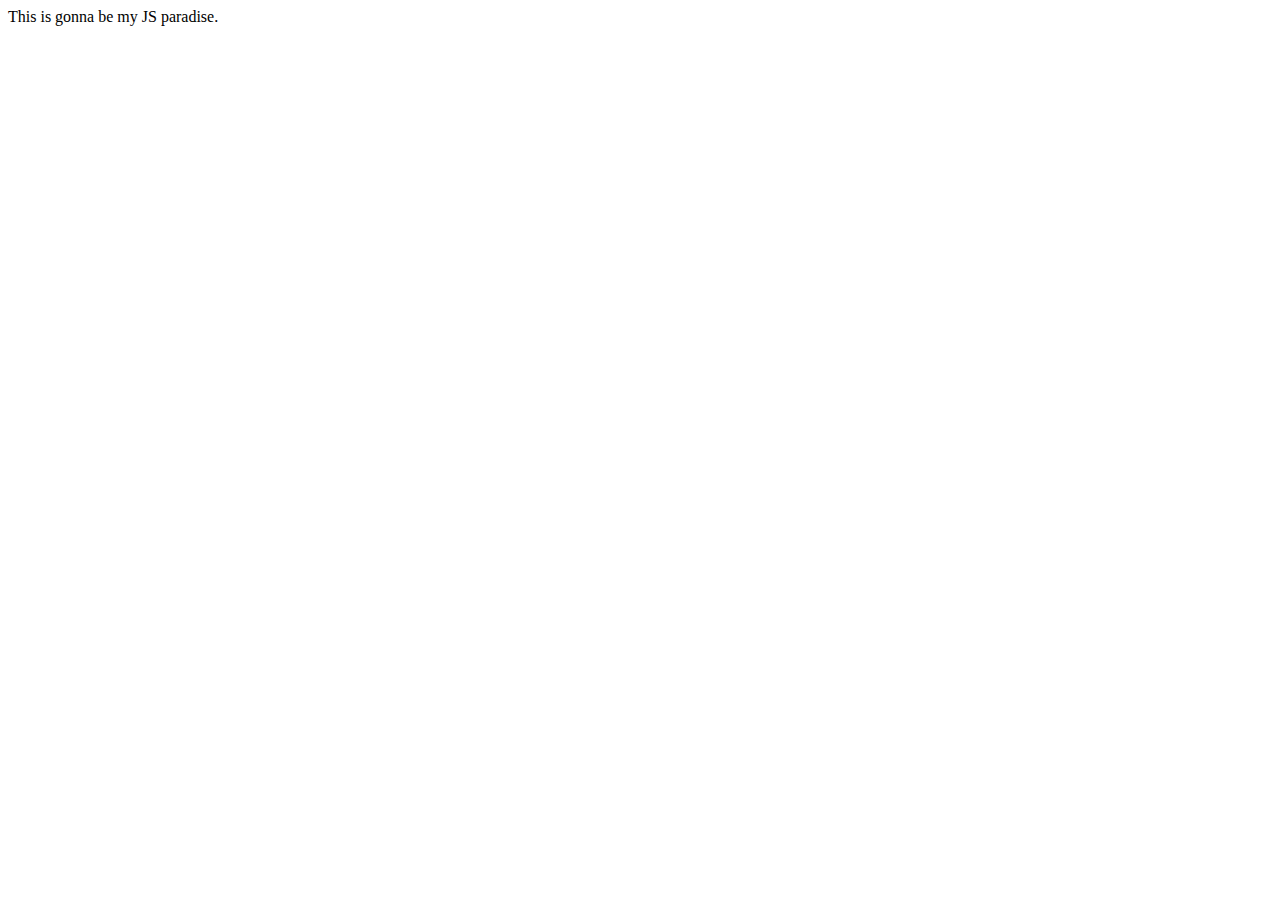
<file: index.html>
<!DOCTYPE html>
<html lang="en">
<head>
    <meta charset="UTF-8">
    <meta http-equiv="X-UA-Compatible" content="IE=edge">
    <meta name="viewport" content="width=device-width, initial-scale=1.0">
    <title>JAVASCRIpt PARADISE</title>
</head>
<body>
    This is gonna be my JS paradise.
</body>
</html>
</file>
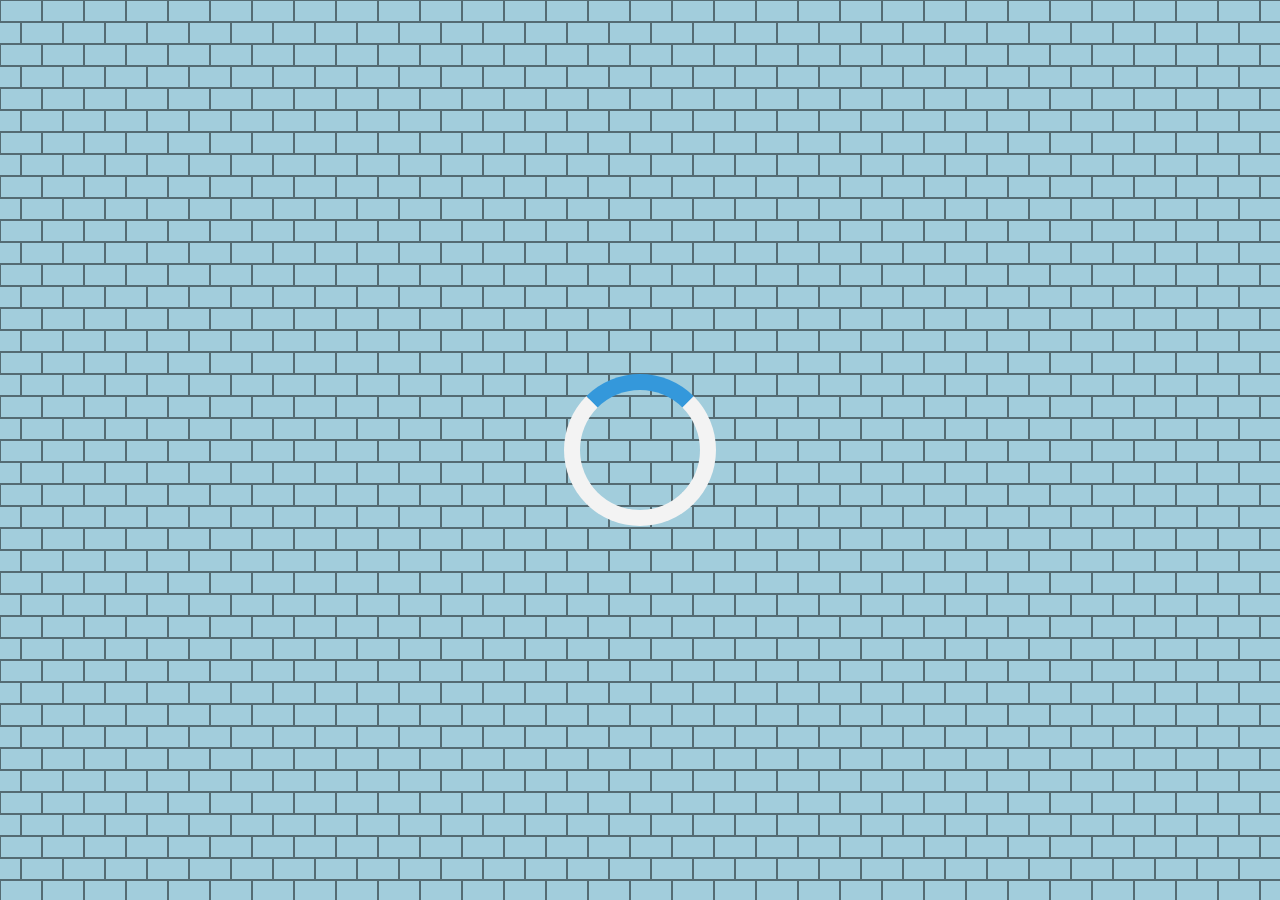
<file: Random Quote generator/index.html>
<!DOCTYPE html>
<html lang="en">

<head>
    <meta charset="UTF-8">
    <meta http-equiv="X-UA-Compatible" content="IE=edge">
    <meta name="viewport" content="width=device-width, initial-scale=1.0">
    <link rel="stylesheet" href="styles.css">
    <link rel="stylesheet" href="https://cdnjs.cloudflare.com/ajax/libs/font-awesome/6.2.0/css/all.min.css">
    <link rel="icon" type="image/png" href="./favicon.png">
    <title>Random Quote Generator</title>
</head>

<body>


    <div class="quote-container" id="quote-container">
        <!-- Quote -->
        <div class="quote-text">
            <i class="fa-sharp fa-solid fa-quote-left"></i>
            <span id="quote">
            </span>
            <i class="fa-sharp fa-solid fa-quote-right"></i>
            <!-- Author -->
            <div class="quote-author">
                <span id="author">
                </span>
            </div>

<!-- Le buttons -->
            <div class="button-container">
                <button class="twitter-button" id="twitter" title="Tweet this!!!">
                    <i class="fa-brands fa-twitter"></i>
                </button>
                <button class="new-quote" id="new-quote" title="Show me a new quote">
                    <i class="fa-sharp fa-solid fa-arrow-right"></i>
                </button>
            </div>

        </div>
    </div>

    <!-- LOADER here -->
    <div class="loader" id="loader"></div>






    <!-- This is the thingy lol, THE SCRIPT I MEAN -->
    <script src="script.js"></script>
</body>

</html>
</file>
<file: Random Quote generator/styles.css>
@import url('https://fonts.googleapis.com/css2?family=Fuzzy+Bubbles:wght@400;700&display=swap');

/* font-family: 'Fuzzy Bubbles', cursive; */


html {
  box-sizing: border-box;
}

body {
  margin: 0;
  min-height: 100vh;
  background-color: #a2cddc;
  background-image: url("data:image/svg+xml,%3Csvg width='42' height='44' viewBox='0 0 42 44' xmlns='http://www.w3.org/2000/svg'%3E%3Cg id='Page-1' fill='none' fill-rule='evenodd'%3E%3Cg id='brick-wall' fill='%23000000' fill-opacity='0.48'%3E%3Cpath d='M0 0h42v44H0V0zm1 1h40v20H1V1zM0 23h20v20H0V23zm22 0h20v20H22V23z'/%3E%3C/g%3E%3C/g%3E%3C/svg%3E");

  color: black;
  font-family: 'Fuzzy Bubbles', cursive, sans-serif;
  font-weight: 700;
  text-align: center;
  display: flex;
  align-items: center;
  justify-content: center; 
}



.quote-container{
    width: auto;
    max-width: 900px;
    padding: 20px 30px;
    border-radius:10px;
    /* background-color: rgba(164, 242, 196, 0.4); */
    background-color: rgba(255, 255, 255, 0.4);
    box-shadow: 0 10px 10px 10px rgba(0, 0, 0, 0.3);
}


.quote-text{
    font-size: 2.75rem;
}


.long-quote{
  font-size: 2rem;
}

.fa-quote-left{
  font-size: 4rem;
}

.quote-author{
  margin-top: 15px;
  font-size: 2rem;
  font-weight: 400;
  font-style: italic;

}


.button-container{
  margin-top: 15px;
  display: flex;
  justify-content: space-between;
}


button{
  cursor: pointer;
  font-size:1.2rem;
  height: 2.5rem;
  border:none;
  border-radius: 10px;
  color: #fff;
  background: #333;
  outline: none;
  padding: 0.5rem 1.8rem;
  box-shadow: 0 0.3rem rgba(121, 121, 121, 0.65);

}


button:hover{
  filter:brightness(110%);
  }
button:active{
  transform:translate(0,0.3rem);
  box-shadow: 0 0.1rem rgba(255, 255, 255, 0.65);
}


.twitter-button:hover{
  color: #38a1f3;
}
.fa-twitter{
  font-size: 1.5rem;
}

.loader {
  border: 16px solid #f3f3f3; /* Light grey */
  border-top: 16px solid #3498db; /* Blue */
  border-radius: 50%;
  width: 120px;
  height: 120px;
  animation: spin 2s linear infinite;
}

@keyframes spin {
  0% { transform: rotate(0deg); }
  100% { transform: rotate(360deg); }
}


/* Media Query: Tablet or Container */


@media screen and (max-width:1000px) {
  .quote-container{
    margin:auto 10px;
  }

  .quote-text{
    font-size: 2.5rem;
  }
}
</file>
